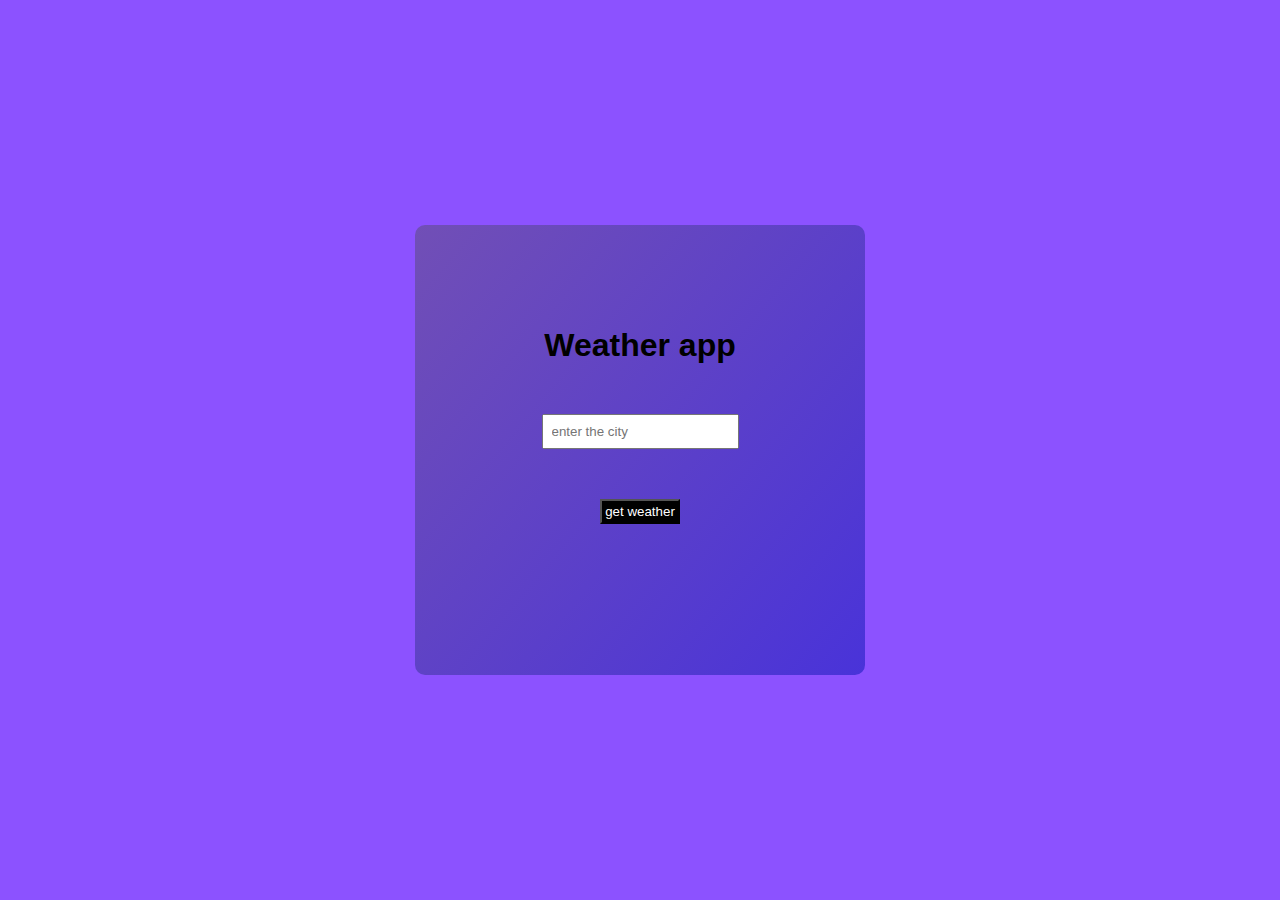
<file: index.html>
<!DOCTYPE html>
<html lang="en">
<head>
    <meta charset="UTF-8">
    <meta name="viewport" content="width=device-width, initial-scale=1.0">
    <title>weather api</title>
    <link rel="stylesheet" href="styles.css">
</head>
<body>

    <main>
        <h1>Weather app </h1>
        <input type="text" placeholder="enter the city" id="cityInput">
        <button onclick="getWeather()">get weather</button>
        <div id="weatherData"></div>
    </main>
    <script src="script.js"></script>
</body>
</html>
</file>
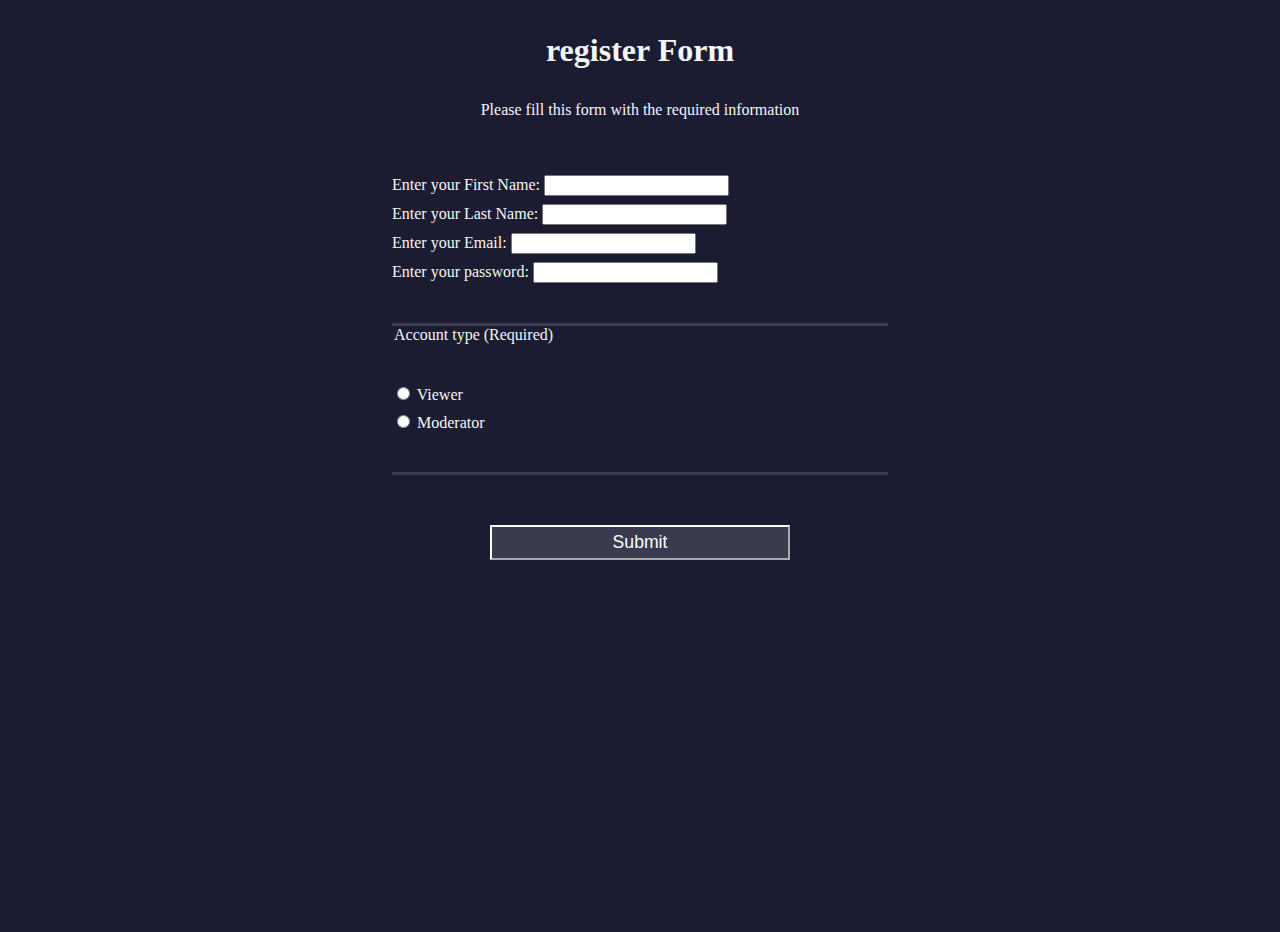
<file: exam tasks/website/src/index.html>
<!DOCTYPE html>
<html lang="en">
<head>
    <meta charset="UTF-8">
    <meta name="viewport" content="width=device-width, initial-scale=1.0">
    <title>Document</title>
    <link rel="stylesheet" href="styles.css">
</head>
<body>
    <h1>register Form</h1>
    <p>Please fill this form with the required information</p>

    <form action="" id="form">
        <fieldset>
            <label for="first-name">Enter your First Name: <input type="text" id="first-name" name="first-name" required /></label>
            <label for="last-name">Enter your Last Name: <input type="text" id="last-name" name="last-name" required /></label>
            <label for="email">Enter your Email: <input type="email" id="email" name="email" required /></label>
            <label for="password">Enter your password: <input type="password" id="password" name="password" required /></label>
        </fieldset>

        <fieldset>
            <legend>Account type (Required)</legend>
            <label for="viewer"><input type="radio" id="viewer" name="account-type" class="inline" required /> Viewer</label>
            <label for="mod"><input type="radio" id="mod" name="account-type" class="inline" required /> Moderator</label>
            <select name="job" id="job" class="gone" id="appear">
                <option value="">(Select one)</option>
                <option value="1">Crew leader</option>
                <option value="2">Mentor assitent</option>
                <option value="3">Mentor</option>
            </select>
        </fieldset>

        <fieldset>
            </a><button type="submit" id="submit-btn"><a href="https://cheery-granita-10aa60.netlify.app/">Submit</a></button>
        </fieldset>
        
    </form>
    <script src="script.js"></script>
</body>
</html>
</file>
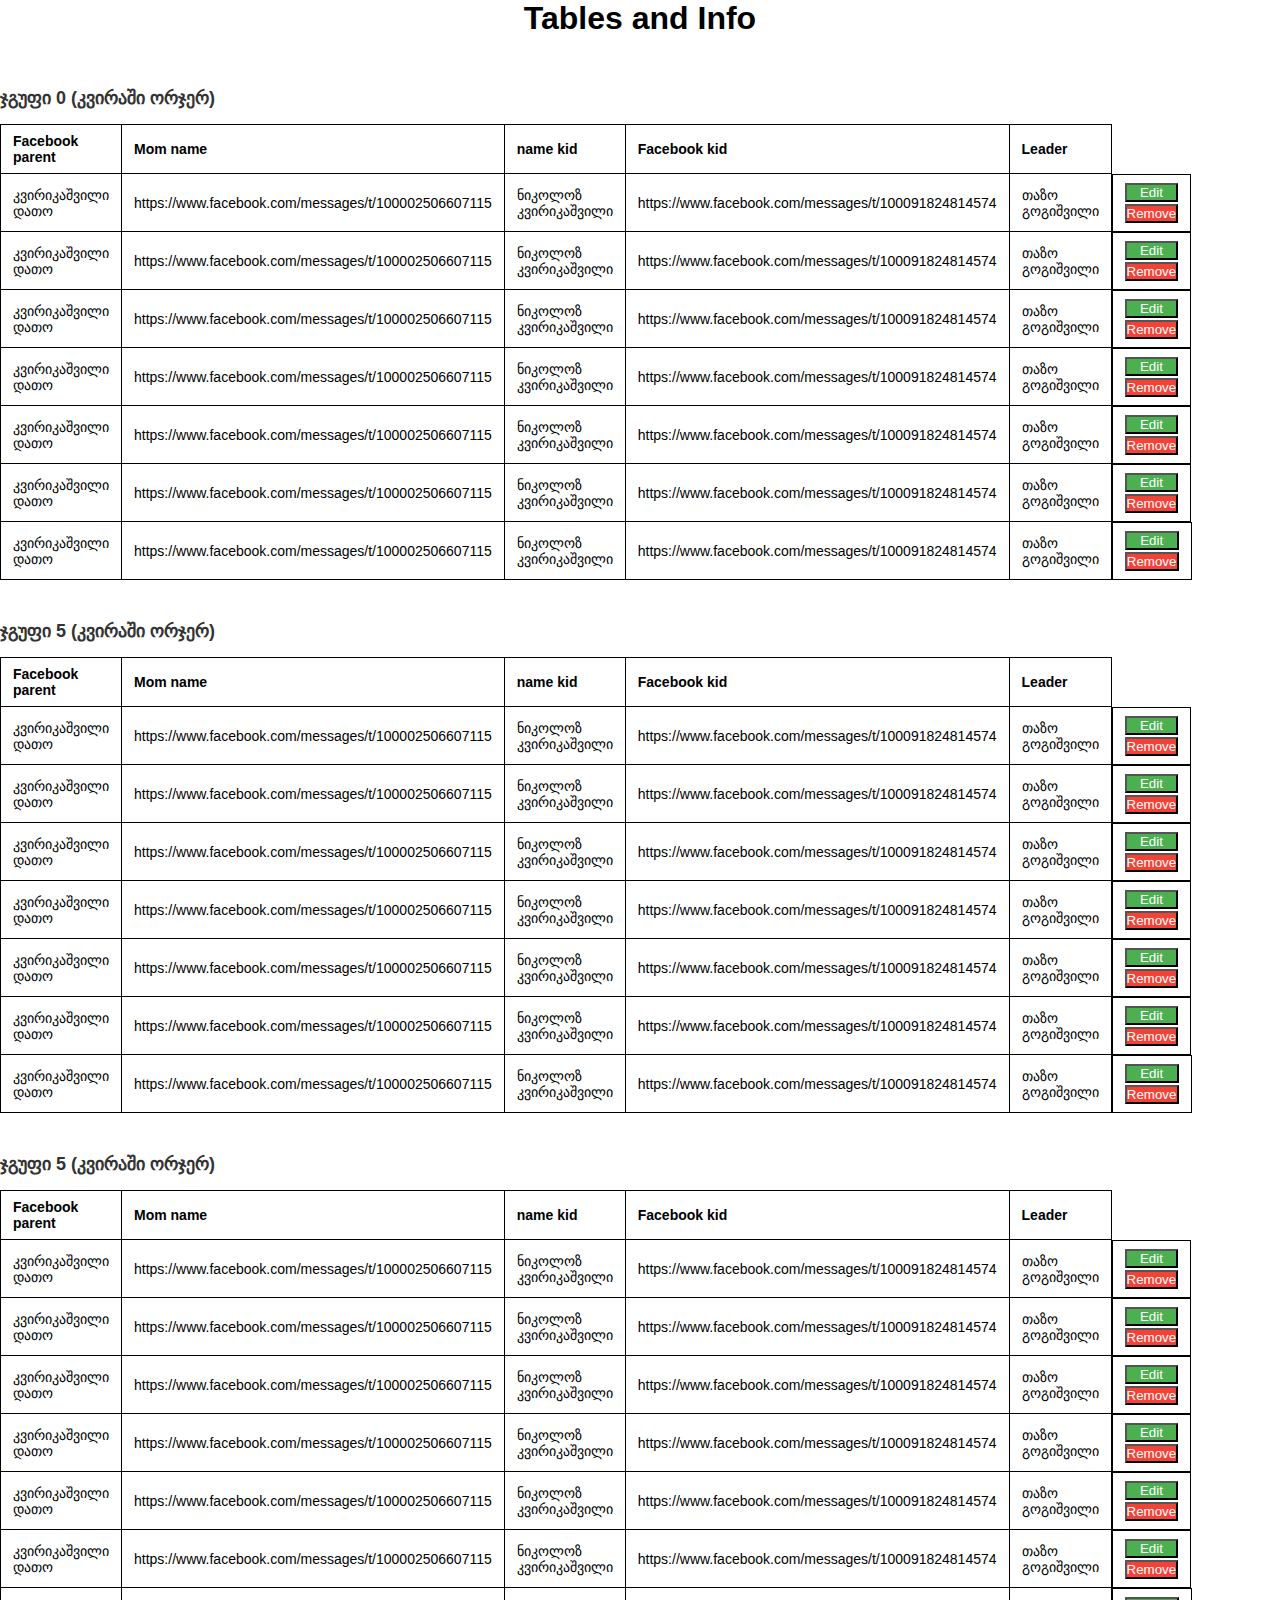
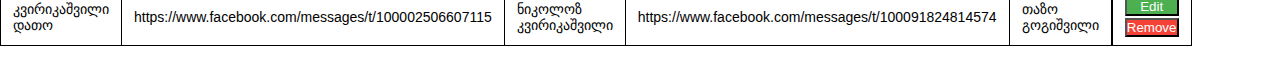
<file: exam tasks/website/src/index2.html>
<!DOCTYPE html>
<html lang="en">
<head>
    <meta charset="UTF-8">
    <meta name="viewport" content="width=device-width, initial-scale=1.0">
    <link rel="icon" href="../assets/images (1).png">
    <title>GOA-ს ჯგუფების ჟურნალი</title>
    <link rel="stylesheet" href="styles2.css">
</head>
<body>
    <header>
        <h1>Tables and Info</h1>
    </header>
    
    <main>
        <section id="group-5">
            <h2>ჯგუფი 0 (კვირაში ორჯერ)</h2>
            <table>
                <tr>
                    <th>Facebook parent</th>
                    <th>Mom name</th>
                    <th>name kid</th>
                    <th>Facebook kid</th>
                    <th>Leader</th>
                </tr>
                <tr>
                    <td>კვირიკაშვილი დათო</td>
                    <td>https://www.facebook.com/messages/t/100002506607115</td>
                    <td>ნიკოლოზ კვირიკაშვილი</td>
                    <td>https://www.facebook.com/messages/t/100091824814574</td>
                    <td>თაზო გოგიშვილი</td>
                    <td class="buttons actions"> 
                        <button class="edit-btn">Edit</button>
                        <button class="remove-btn">Remove</button>
                    </td>
                </tr>
                <tr>
                    <td>კვირიკაშვილი დათო</td>
                    <td>https://www.facebook.com/messages/t/100002506607115</td>
                    <td>ნიკოლოზ კვირიკაშვილი</td>
                    <td>https://www.facebook.com/messages/t/100091824814574</td>
                    <td>თაზო გოგიშვილი</td>
                    <td class="buttons actions"> 
                        <button class="edit-btn">Edit</button>
                        <button class="remove-btn">Remove</button>
                    </td>
                </tr>
                <tr>
                    <td>კვირიკაშვილი დათო</td>
                    <td>https://www.facebook.com/messages/t/100002506607115</td>
                    <td>ნიკოლოზ კვირიკაშვილი</td>
                    <td>https://www.facebook.com/messages/t/100091824814574</td>
                    <td>თაზო გოგიშვილი</td>
                    <td class="buttons actions"> 
                        <button class="edit-btn">Edit</button>
                        <button class="remove-btn">Remove</button>
                    </td>
                </tr>
                <tr>
                    <td>კვირიკაშვილი დათო</td>
                    <td>https://www.facebook.com/messages/t/100002506607115</td>
                    <td>ნიკოლოზ კვირიკაშვილი</td>
                    <td>https://www.facebook.com/messages/t/100091824814574</td>
                    <td>თაზო გოგიშვილი</td>
                    <td class="buttons actions"> 
                        <button class="edit-btn">Edit</button>
                        <button class="remove-btn">Remove</button>
                    </td>
                </tr>
                <tr>
                    <td>კვირიკაშვილი დათო</td>
                    <td>https://www.facebook.com/messages/t/100002506607115</td>
                    <td>ნიკოლოზ კვირიკაშვილი</td>
                    <td>https://www.facebook.com/messages/t/100091824814574</td>
                    <td>თაზო გოგიშვილი</td>
                    <td class="buttons actions"> 
                        <button class="edit-btn">Edit</button>
                        <button class="remove-btn">Remove</button>
                    </td>
                </tr>
                <tr>
                    <td>კვირიკაშვილი დათო</td>
                    <td>https://www.facebook.com/messages/t/100002506607115</td>
                    <td>ნიკოლოზ კვირიკაშვილი</td>
                    <td>https://www.facebook.com/messages/t/100091824814574</td>
                    <td>თაზო გოგიშვილი</td>
                    <td class="buttons actions"> 
                        <button class="edit-btn">Edit</button>
                        <button class="remove-btn">Remove</button>
                    </td>
                </tr>
                <tr>
                    <td>კვირიკაშვილი დათო</td>
                    <td>https://www.facebook.com/messages/t/100002506607115</td>
                    <td>ნიკოლოზ კვირიკაშვილი</td>
                    <td>https://www.facebook.com/messages/t/100091824814574</td>
                    <td>თაზო გოგიშვილი</td>
                    <td class="buttons actions"> 
                        <button class="edit-btn">Edit</button>
                        <button class="remove-btn">Remove</button>
                    </td>
                </tr>
            </table>
        </section>

        <section id="group-5">
            <h2>ჯგუფი 5 (კვირაში ორჯერ)</h2>
            <table>
                <tr>
                    <th>Facebook parent</th>
                    <th>Mom name</th>
                    <th>name kid</th>
                    <th>Facebook kid</th>
                    <th>Leader</th>
                </tr>
                <tr>
                    <td>კვირიკაშვილი დათო</td>
                    <td>https://www.facebook.com/messages/t/100002506607115</td>
                    <td>ნიკოლოზ კვირიკაშვილი</td>
                    <td>https://www.facebook.com/messages/t/100091824814574</td>
                    <td>თაზო გოგიშვილი</td>
                    <td class="buttons actions"> 
                        <button class="edit-btn">Edit</button>
                        <button class="remove-btn">Remove</button>
                    </td>
                </tr>
                <tr>
                    <td>კვირიკაშვილი დათო</td>
                    <td>https://www.facebook.com/messages/t/100002506607115</td>
                    <td>ნიკოლოზ კვირიკაშვილი</td>
                    <td>https://www.facebook.com/messages/t/100091824814574</td>
                    <td>თაზო გოგიშვილი</td>
                    <td class="buttons actions"> 
                        <button class="edit-btn">Edit</button>
                        <button class="remove-btn">Remove</button>
                    </td>
                </tr>
                <tr>
                    <td>კვირიკაშვილი დათო</td>
                    <td>https://www.facebook.com/messages/t/100002506607115</td>
                    <td>ნიკოლოზ კვირიკაშვილი</td>
                    <td>https://www.facebook.com/messages/t/100091824814574</td>
                    <td>თაზო გოგიშვილი</td>
                    <td class="buttons actions"> 
                        <button class="edit-btn">Edit</button>
                        <button class="remove-btn">Remove</button>
                    </td>
                </tr>
                <tr>
                    <td>კვირიკაშვილი დათო</td>
                    <td>https://www.facebook.com/messages/t/100002506607115</td>
                    <td>ნიკოლოზ კვირიკაშვილი</td>
                    <td>https://www.facebook.com/messages/t/100091824814574</td>
                    <td>თაზო გოგიშვილი</td>
                    <td class="buttons actions"> 
                        <button class="edit-btn">Edit</button>
                        <button class="remove-btn">Remove</button>
                    </td>
                </tr>
                <tr>
                    <td>კვირიკაშვილი დათო</td>
                    <td>https://www.facebook.com/messages/t/100002506607115</td>
                    <td>ნიკოლოზ კვირიკაშვილი</td>
                    <td>https://www.facebook.com/messages/t/100091824814574</td>
                    <td>თაზო გოგიშვილი</td>
                    <td class="buttons actions"> 
                        <button class="edit-btn">Edit</button>
                        <button class="remove-btn">Remove</button>
                    </td>
                </tr>
                <tr>
                    <td>კვირიკაშვილი დათო</td>
                    <td>https://www.facebook.com/messages/t/100002506607115</td>
                    <td>ნიკოლოზ კვირიკაშვილი</td>
                    <td>https://www.facebook.com/messages/t/100091824814574</td>
                    <td>თაზო გოგიშვილი</td>
                    <td class="buttons actions"> 
                        <button class="edit-btn">Edit</button>
                        <button class="remove-btn">Remove</button>
                    </td>
                </tr>
                <tr>
                    <td>კვირიკაშვილი დათო</td>
                    <td>https://www.facebook.com/messages/t/100002506607115</td>
                    <td>ნიკოლოზ კვირიკაშვილი</td>
                    <td>https://www.facebook.com/messages/t/100091824814574</td>
                    <td>თაზო გოგიშვილი</td>
                    <td class="buttons actions"> 
                        <button class="edit-btn">Edit</button>
                        <button class="remove-btn">Remove</button>
                    </td>
                </tr>
            </table>
        </section>



        <section id="group-5">
            <h2>ჯგუფი 5 (კვირაში ორჯერ)</h2>
            <table>
                <tr>
                    <th>Facebook parent</th>
                    <th>Mom name</th>
                    <th>name kid</th>
                    <th>Facebook kid</th>
                    <th>Leader</th>
                </tr>
                <tr>
                    <td>კვირიკაშვილი დათო</td>
                    <td>https://www.facebook.com/messages/t/100002506607115</td>
                    <td>ნიკოლოზ კვირიკაშვილი</td>
                    <td>https://www.facebook.com/messages/t/100091824814574</td>
                    <td>თაზო გოგიშვილი</td>
                    <td class="buttons actions"> 
                        <button class="edit-btn">Edit</button>
                        <button class="remove-btn">Remove</button>
                    </td>
                </tr>
                <tr>
                    <td>კვირიკაშვილი დათო</td>
                    <td>https://www.facebook.com/messages/t/100002506607115</td>
                    <td>ნიკოლოზ კვირიკაშვილი</td>
                    <td>https://www.facebook.com/messages/t/100091824814574</td>
                    <td>თაზო გოგიშვილი</td>
                    <td class="buttons actions"> 
                        <button class="edit-btn">Edit</button>
                        <button class="remove-btn">Remove</button>
                    </td>
                </tr>
                <tr>
                    <td>კვირიკაშვილი დათო</td>
                    <td>https://www.facebook.com/messages/t/100002506607115</td>
                    <td>ნიკოლოზ კვირიკაშვილი</td>
                    <td>https://www.facebook.com/messages/t/100091824814574</td>
                    <td>თაზო გოგიშვილი</td>
                    <td class="buttons actions"> 
                        <button class="edit-btn">Edit</button>
                        <button class="remove-btn">Remove</button>
                    </td>
                </tr>
                <tr>
                    <td>კვირიკაშვილი დათო</td>
                    <td>https://www.facebook.com/messages/t/100002506607115</td>
                    <td>ნიკოლოზ კვირიკაშვილი</td>
                    <td>https://www.facebook.com/messages/t/100091824814574</td>
                    <td>თაზო გოგიშვილი</td>
                    <td class="buttons actions"> 
                        <button class="edit-btn">Edit</button>
                        <button class="remove-btn">Remove</button>
                    </td>
                </tr>
                <tr>
                    <td>კვირიკაშვილი დათო</td>
                    <td>https://www.facebook.com/messages/t/100002506607115</td>
                    <td>ნიკოლოზ კვირიკაშვილი</td>
                    <td>https://www.facebook.com/messages/t/100091824814574</td>
                    <td>თაზო გოგიშვილი</td>
                    <td class="buttons actions"> 
                        <button class="edit-btn">Edit</button>
                        <button class="remove-btn">Remove</button>
                    </td>
                </tr>
                <tr>
                    <td>კვირიკაშვილი დათო</td>
                    <td>https://www.facebook.com/messages/t/100002506607115</td>
                    <td>ნიკოლოზ კვირიკაშვილი</td>
                    <td>https://www.facebook.com/messages/t/100091824814574</td>
                    <td>თაზო გოგიშვილი</td>
                    <td class="buttons actions"> 
                        <button class="edit-btn">Edit</button>
                        <button class="remove-btn">Remove</button>
                    </td>
                </tr>
                <tr>
                    <td>კვირიკაშვილი დათო</td>
                    <td>https://www.facebook.com/messages/t/100002506607115</td>
                    <td>ნიკოლოზ კვირიკაშვილი</td>
                    <td>https://www.facebook.com/messages/t/100091824814574</td>
                    <td>თაზო გოგიშვილი</td>
                    <td class="buttons actions"> 
                        <button class="edit-btn">Edit</button>
                        <button class="remove-btn">Remove</button>
                    </td>
                </tr>
            </table>
        </section>

    </main> 
<script src="script2.js"></script>

</body>
</html>
</file>
<file: styles.css>
*{
    margin: 0;
    padding: 0;
    box-sizing: border-box;
    font-family: sans-serif;
}

body{
    background-color: #8C52FF;
    display: flex;
    justify-content: center;
    align-items: center;
    flex-direction: column;
    height: 100vh;

}

main{
    height: 50vh;
    width: 50vh;
    display: flex;
    justify-content: center;
    align-items: center;
    flex-direction: column;
    gap: 50px;
    background: linear-gradient(130deg, #714fb6, #4933d9);
    border-radius: 10px;
}

input{
    padding: 8px;
    font-family: Arial, Helvetica, sans-serif;
}

button{
    padding: 3px;
    font-family: Arial, Helvetica, sans-serif;
    background-color: black;
    color: #fff;
}
</file>
<file: exam tasks/website/src/styles.css>
body {
    width: 100%;
    height: 100vh;
    margin: 0;
    background-color: #1b1b32;
    color: #f5f6f7;
    font-family: Tahoma;
    font-size: 16px;
}

h1, p {
    margin: 1em auto;
    text-align: center;
}

form {
    width: 60vw;
    max-width: 500px;
    min-width: 300px;
    margin: 0 auto;
    padding-bottom: 2em;
}

fieldset {
    border: none;
    padding: 2rem 0;
    border-bottom: 3px solid #3b3b4f;
}

fieldset:last-of-type {
    border-bottom: none;            
}

label {
    display: block;
    margin: 0.5rem 0;
}

.gone{
    padding: 10px;
    width: 200px;
    color: #1b1b32;
    font-weight: 500;
    margin: 10px 0 0 0;
    min-height: 2em;
    display: none;
    border-radius: 5px;
}

button[type="submit"] {
    display: block;
    width: 60%;
    margin: 1em auto;
    height: 2em;
    font-size: 1.1rem;
    background-color: #3b3b4f;
    border-color: white;
    min-width: 300px;
    cursor: pointer;
}

button a{
    color: white;
    text-decoration: none;
}
</file>
<file: exam tasks/website/src/styles2.css>
* {
    margin: 0;
    padding: 0;
    box-sizing: border-box;
}

body {
    min-height: 100vh;
    min-width: 100%;
    font-family: Arial, sans-serif;
}

header {
    display: flex;
    justify-content: center;
    align-items: center;
    margin-bottom: 50px;
}

table {
    width: 55%; 
    border-collapse: collapse;
    margin-bottom: 20px;
}

th, td {
    border: 1px solid #000; 
    padding: 8px 12px; 
    text-align: left;
    font-size: 14px;
}

th {
    font-weight: bold;
}

td {
    background-color: #fff;
}



tr:hover td {
    background-color: #f1f1f1; 
}

h2 {
    margin-bottom: 15px;
    font-size: 18px;
    text-align: left;
    color: #333;
}

.section-title {
    text-align: left;
    font-weight: bold;
    font-size: 16px;
    margin: 20px 0 10px;
    color: #333;
}

#group-5 {
    margin-top: 40px;
}


.edit-btn {
    background-color: #4CAF50;
    color: white;
}

.remove-btn {
    background-color: #f44336;
    color: white;
}

.buttons{
    display: flex;
    justify-content: center;
    align-items: cente;
    flex-direction: column;
    gap: 2px;
}
</file>
